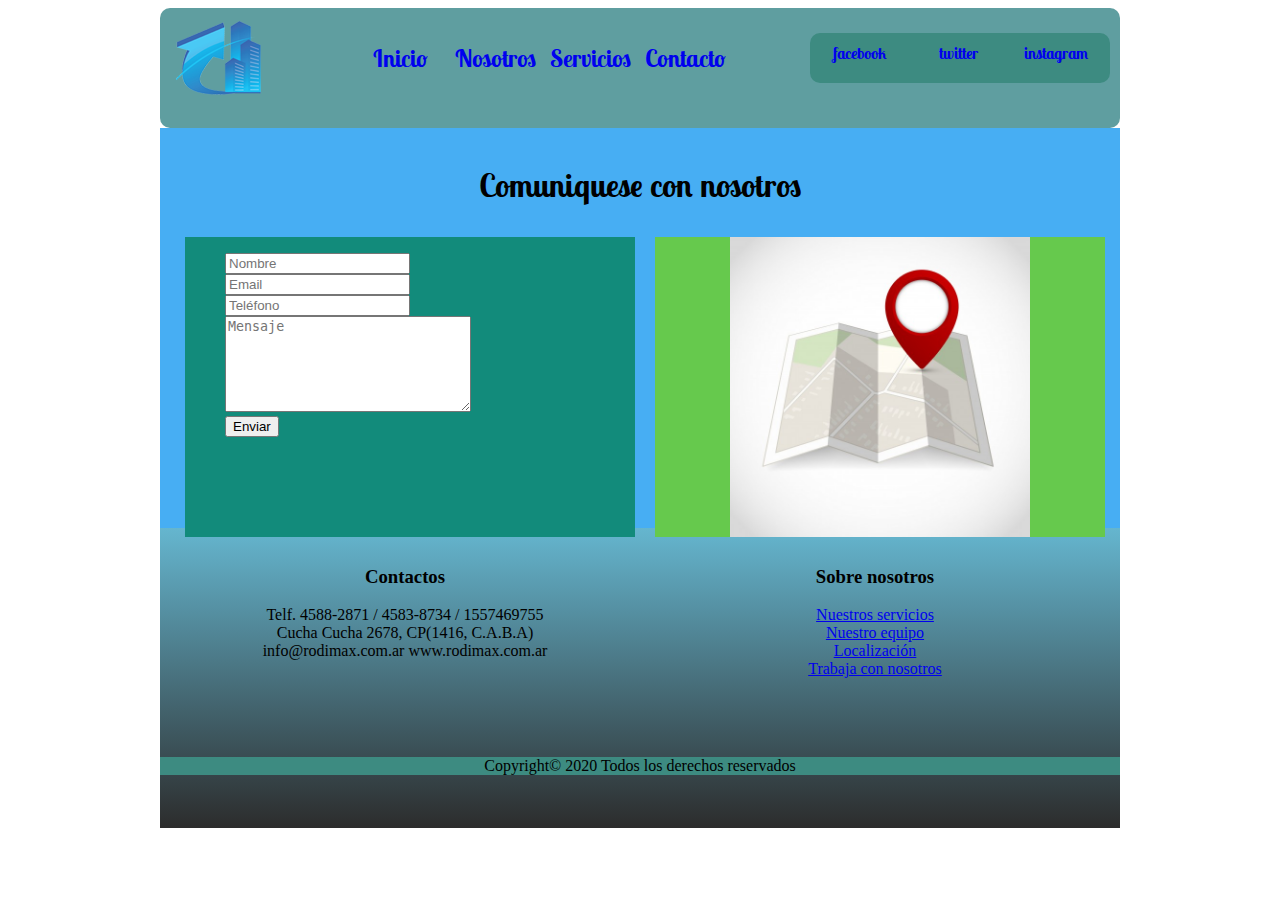
<file: contacto.html>
<!DOCTYPE html>
<html>
    <head>
        <title>Rodimax/Contacto</title>
        <meta charset="utf-8">
        <meta name="viewport" content="width=device-width, initial-scale=1">
        <link href="estilos.css" rel="stylesheet">
        <link href="https://fonts.googleapis.com/css2?family=Lobster+Two&display=swap" rel="stylesheet"> 
    </head>
    <body>
        <header>
            <div class="img_marca">
                <img src="logo_rodimax.png"onclick="modoNocturno()" onmouseover="mostrarLista('bot_img4')" onmouseout="ocultarLista('bot_img4')">
                <div class="cont_bot2" id="bot_img4">
                    <h4>Activar/Desactivar el modo nocturno</h4>
                </div>
            </div>
            <nav class="bot_menu">
                <ul style="list-style-type: none; margin: 0px; padding: 0px;">
                    <li><a href="index.html">Inicio</a></li>
                    <li><a href="nosotros.html">Nosotros</a></li>
                    <li><a href="servicios.html">Servicios</a></li>
                    <li><a href="contacto.html">Contacto</a></li>
                </ul>
            </nav>
            <nav class="bot_social">
                <ul style="list-style-type: none; margin: 0px; padding: 0px;">
                    <li><a href="#">facebook</a></li>
                    <li><a href="#">twitter</a></li>
                    <li><a href="#">instagram</a></li>
                </ul>
            </nav>
        </header>
        <section id="section_pg2">
            <h3>Comuniquese con nosotros</h3>
            <div id="contacto_form">
                <form method="POST" action="#">
                    <ul>
                        <li><input type="text" id="nombre" placeholder="Nombre" pattern="[A-Za-z]{4}" maxlength="10" title="Solo letras [A-Z-a-z], tamaño minimo 4"></li>
                        <li><input type="email" id="correo" placeholder="Email" title="ejemplo@mail.com"></li>
                        <li><input type="tel" id="telefono" placeholder="Teléfono" title="54 11 22222222" pattern="[0-9]{12}"></li>
                        <li><textarea name="mensaje" rows="6" cols="28" placeholder="Mensaje" required></textarea></li>
                        <li><input type="submit" value="Enviar" id="envio"></li>
                    </ul>
                </form>
            </div>
            <div id="contacto_img">
                <img src="mapa.jpg">
            </div>
        </section>
        <footer>
            <div id="contacto_2">
                <h3>Contactos</h3>
                <ul style="list-style-type: none; margin: 0px; padding: 0px;">
                    <li>Telf. 4588-2871 / 4583-8734 / 1557469755 </li>
                    <li>Cucha Cucha 2678, CP(1416, C.A.B.A)</li>
                    <li>info@rodimax.com.ar www.rodimax.com.ar</li>
                </ul>
            </div>
            <div id="links_2">
                <h3>Sobre nosotros</h3>
                <ul style="list-style-type: none; margin: 0px; padding: 0px;">
                    <li><a href="servicios.html">Nuestros servicios</a></li>
                    <li><a href="nosotros.html">Nuestro equipo</a></li>
                    <li><a href="contacto.html">Localización</a></li>
                    <li><a href="contacto.html">Trabaja con nosotros</a></li>
                </ul>
            </div>
            <div id="rights_2">
                <p>Copyright© 2020 Todos los derechos reservados</p>
            </div>
        </footer>
        <script type="text/javascript" src="codigo.js"></script>
        <script type="text/javascript" src="validacion.js"></script>
    </body>
</html>
</file>
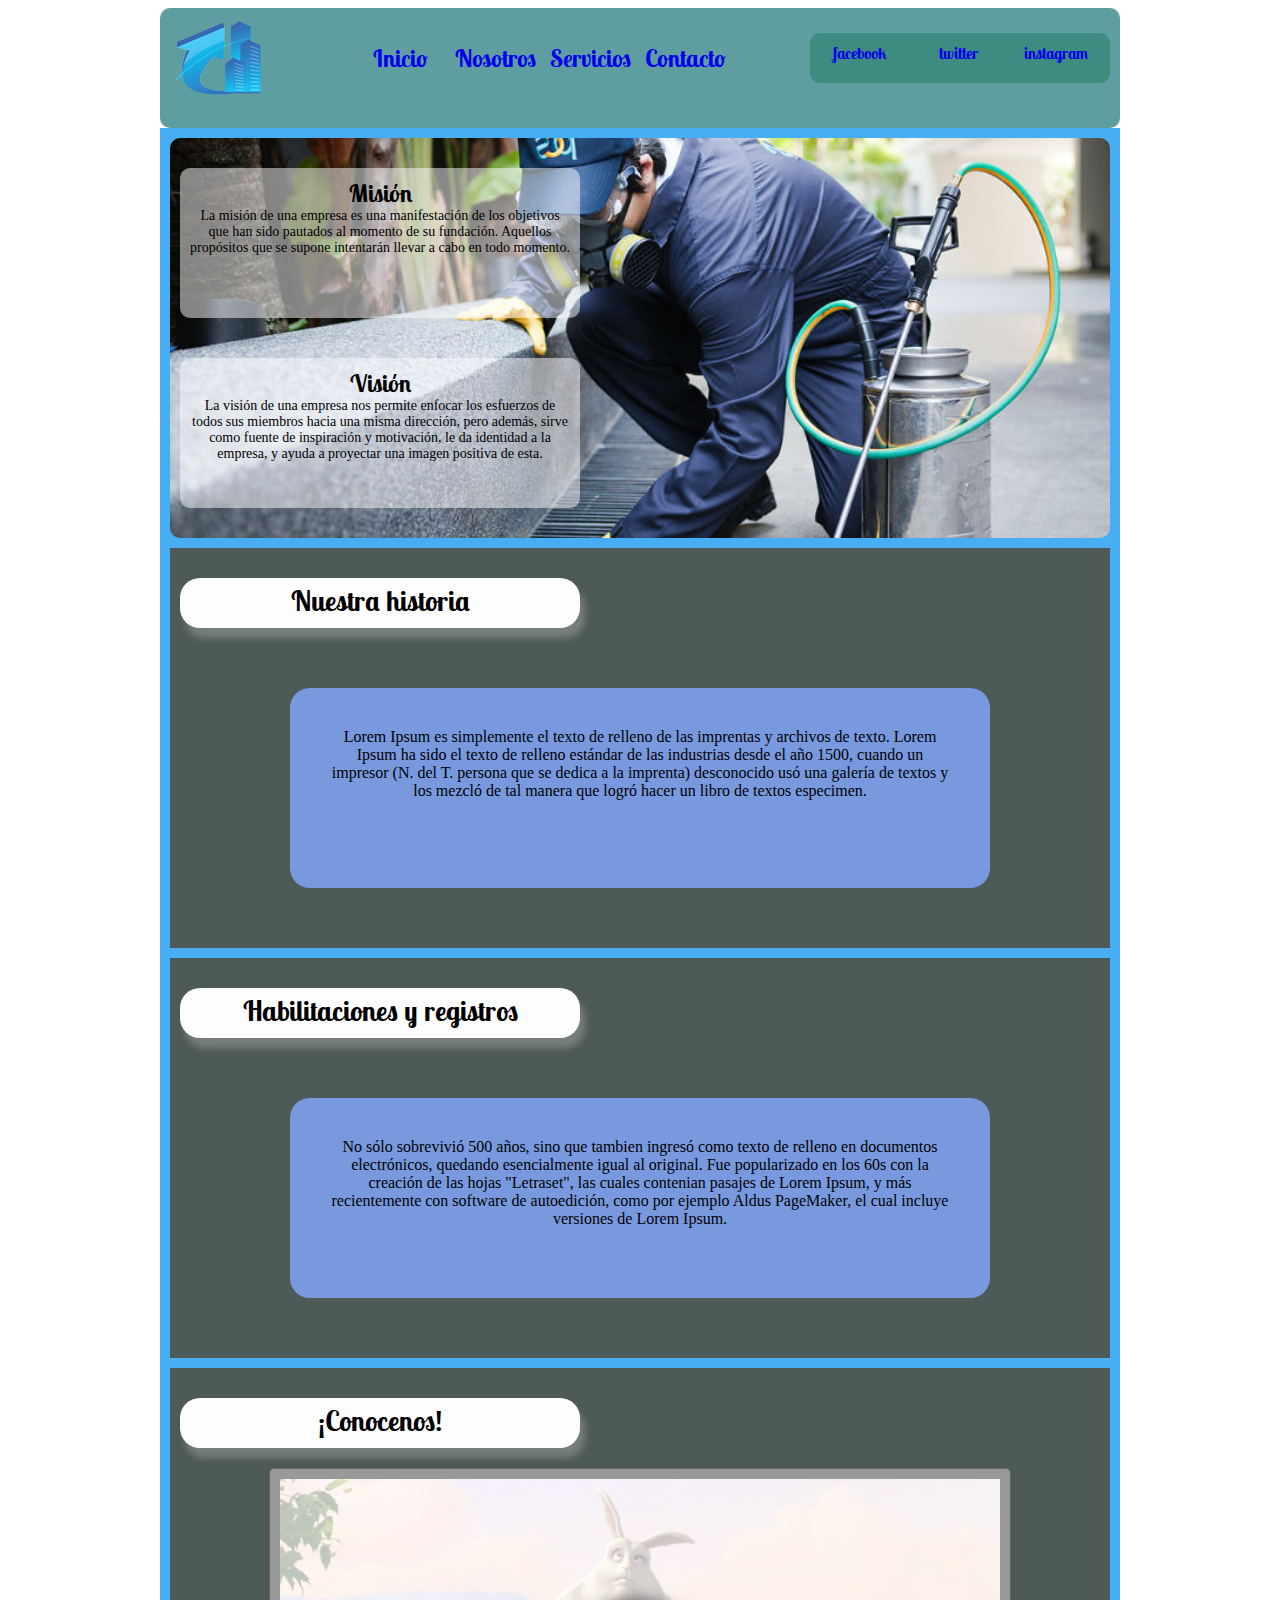
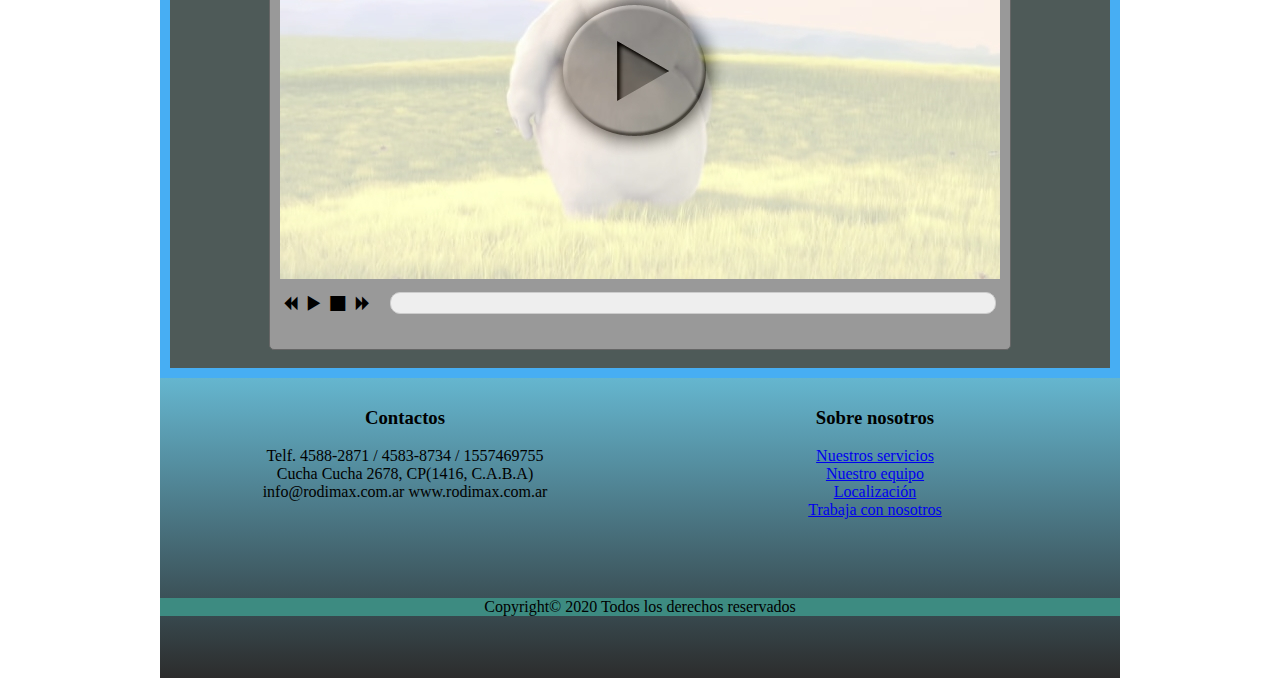
<file: nosotros.html>
<!DOCTYPE html>
<html>
    <head>
        <title>Rodimax/Nosotros</title>
        <meta charset="utf-8">
        <meta name="viewport" content="width=device-width, initial-scale=1">
        <link href="estilos.css" rel="stylesheet">
        <link href="iconos.css" rel="stylesheet">
        <link href="https://fonts.googleapis.com/css2?family=Lobster+Two&display=swap" rel="stylesheet"> 
    </head>
    <body>
        <header>
            <div class="img_marca">
                <img src="logo_rodimax.png" onclick="modoNocturno()" onmouseover="mostrarLista('bot_img2')" onmouseout="ocultarLista('bot_img2')">
                <div class="cont_bot2" id="bot_img2">
                    <h4>Activar/Desactivar el modo nocturno</h4>
                </div>
            </div>
            <nav class="bot_menu">
                <ul style="list-style-type: none; margin: 0px; padding: 0px;">
                    <li><a href="index.html">Inicio</a></li>
                    <li><a href="nosotros.html">Nosotros</a></li>
                    <li><a href="servicios.html">Servicios</a></li>
                    <li><a href="contacto.html">Contacto</a></li>
                </ul>
            </nav>
            <nav class="bot_social">
                <ul style="list-style-type: none; margin: 0px; padding: 0px;">
                    <li><a href="#">facebook</a></li>
                    <li><a href="#">twitter</a></li>
                    <li><a href="#">instagram</a></li>
                </ul>
            </nav>
        </header>
        <section id="section_pg3">
            <div id="img_pres_3">
                <div id="txt_pres_3up">
                    <h3>Misión</h3>
                    <p>La misión de una empresa es una manifestación de los objetivos que han sido pautados al momento de su fundación. Aquellos propósitos que se supone intentarán llevar a cabo en todo momento. </p>
                </div>
                <div id="txt_pres_3down">
                    <h3>Visión</h3>
                    <p>La visión de una empresa nos permite enfocar los esfuerzos de todos sus miembros hacia una misma dirección, pero además, sirve como fuente de inspiración y motivación, le da identidad a la empresa, y ayuda a proyectar una imagen positiva de esta.</p>
                </div>
            </div>
            <div class="contenido_nos">
                <div class="letrero" id="nuestraHistoria">
                    <h3>Nuestra historia</h3>
                </div>
                <div class="tex_letrero">
                    Lorem Ipsum es simplemente el texto de relleno de las imprentas y archivos de texto. Lorem Ipsum ha sido el texto de relleno estándar de las industrias desde el año 1500, cuando un impresor (N. del T. persona que se dedica a la imprenta) desconocido usó una galería de textos y los mezcló de tal manera que logró hacer un libro de textos especimen. 
                </div>
            </div>
            <div class="contenido_nos">
                <div class="letrero" id="habilitaciones">
                    <h3>Habilitaciones y registros</h3>
                </div>
                <div class="tex_letrero">
                    No sólo sobrevivió 500 años, sino que tambien ingresó como texto de relleno en documentos electrónicos, quedando esencialmente igual al original. Fue popularizado en los 60s con la creación de las hojas "Letraset", las cuales contenian pasajes de Lorem Ipsum, y más recientemente con software de autoedición, como por ejemplo Aldus PageMaker, el cual incluye versiones de Lorem Ipsum.
                </div>
            </div>
            <div class="contenido_nos" style="height: 600px;">
                <div class="letrero" id="video_caja">
                    <h3>¡Conocenos!</h3>
                </div>
                <div id="reproductor">
                    <video id="medio" width="720" height="400" poster="poster.jpg">
                        <source src="trailer.mp4">
                        <source src="trailer.ogg">
                    </video>
                    <nav id="botones">
                       <ul>
                           <li><a id="atras" onclick="saltar(-5)"><span class="icon-backward2"></span></a></li>
                           <li><a id="play" onclick="reproducir()"><span class="icon-play3"></span></a></li>
                           <li><a  id="stop" onclick="detener()"><span class="icon-stop2"></span></a></li>
                           <li><a  id="adelante" onclick="saltar(5)"><span class="icon-forward3"></span></a></li>
                       </ul>
                        <div id="barra">
                            <div id="progreso"></div>
                        </div>
                        <div style="clear: both"></div>
                    </nav>
                </div>
            </div>
        </section>
        <footer>
            <div id="contacto_2">
                <h3>Contactos</h3>
                <ul style="list-style-type: none; margin: 0px; padding: 0px;">
                    <li>Telf. 4588-2871 / 4583-8734 / 1557469755 </li>
                    <li>Cucha Cucha 2678, CP(1416, C.A.B.A)</li>
                    <li>info@rodimax.com.ar www.rodimax.com.ar</li>
                </ul>
            </div>
            <div id="links_2">
                <h3>Sobre nosotros</h3>
                <ul style="list-style-type: none; margin: 0px; padding: 0px;">
                    <li><a href="servicios.html">Nuestros servicios</a></li>
                    <li><a href="nosotros.html">Nuestro equipo</a></li>
                    <li><a href="contacto.html">Localización</a></li>
                    <li><a href="contacto.html">Trabaja con nosotros</a></li>
                </ul>
            </div>
            <div id="rights_2">
                <p>Copyright© 2020 Todos los derechos reservados</p>
            </div>
        </footer>
        <script type="text/javascript" src="codigo.js"></script>
        <script type="text/javascript" src="video.js"></script>
    </body>
</html>
</file>
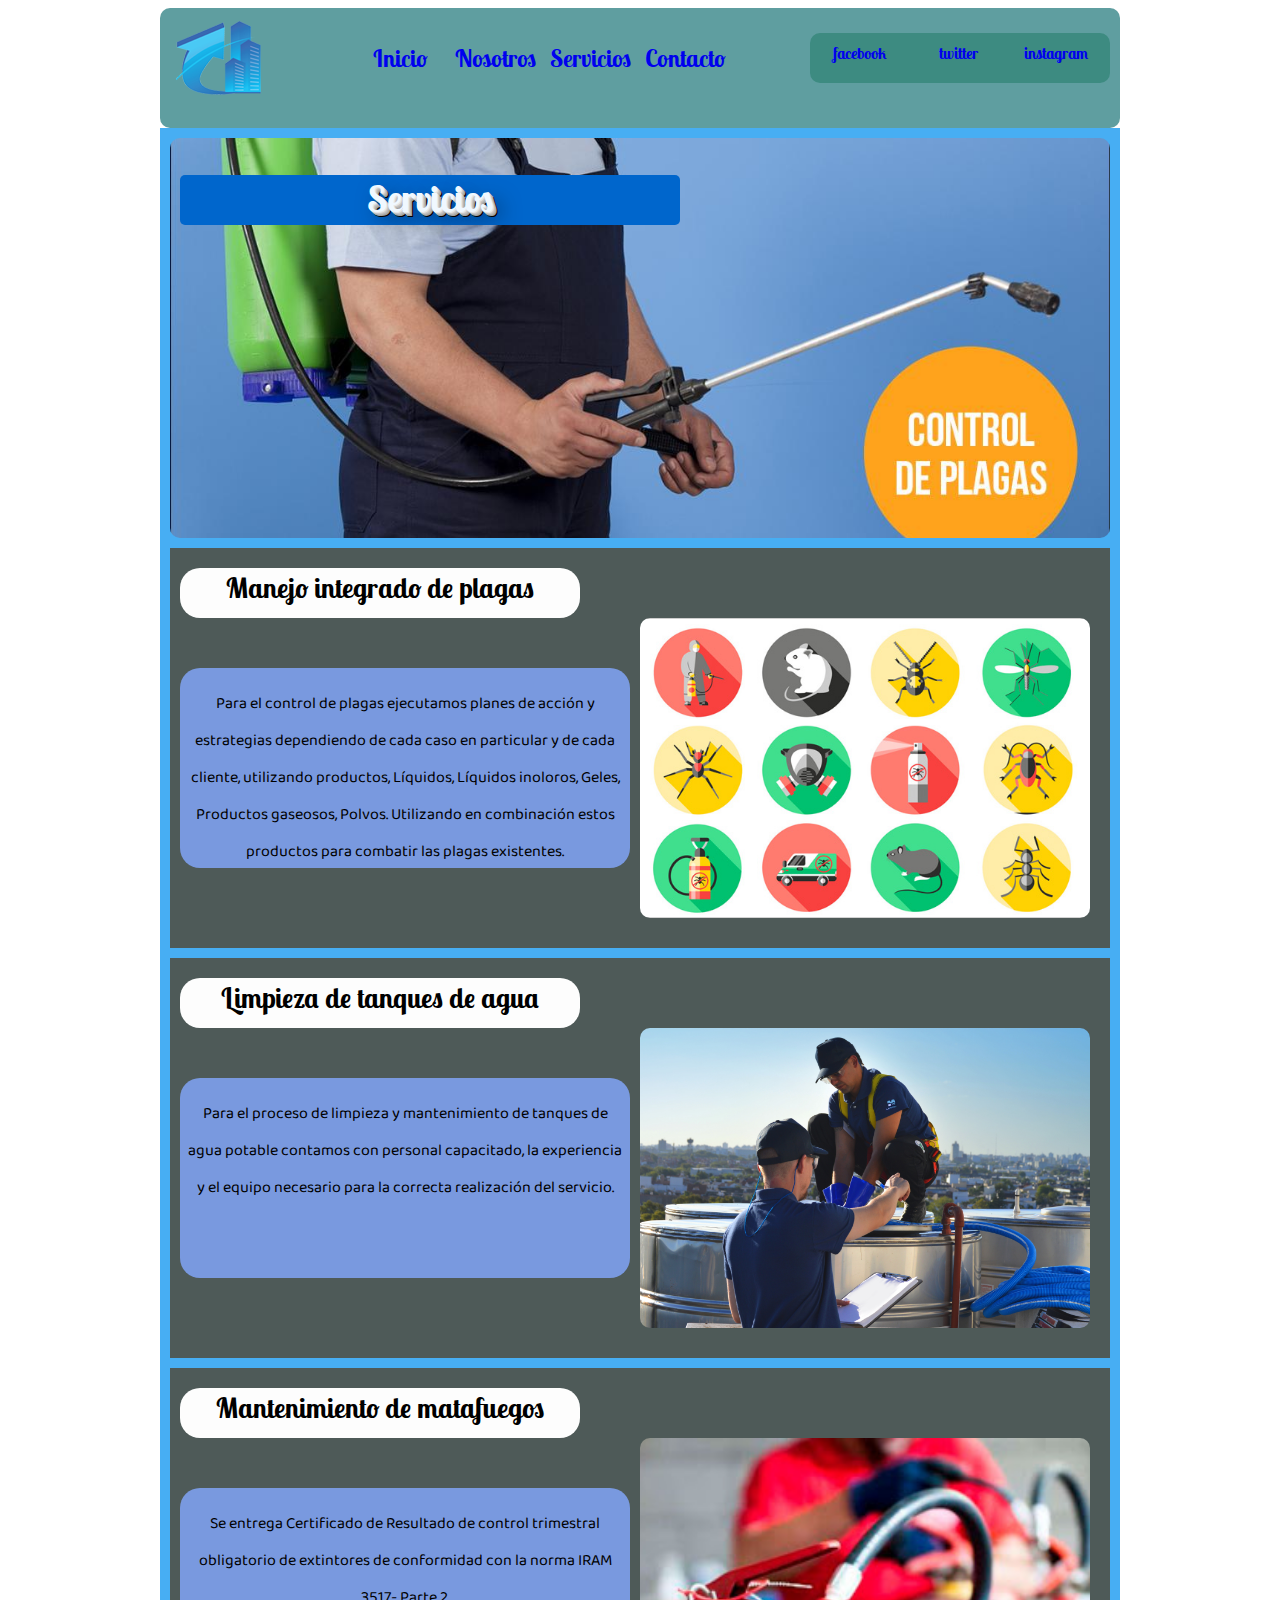
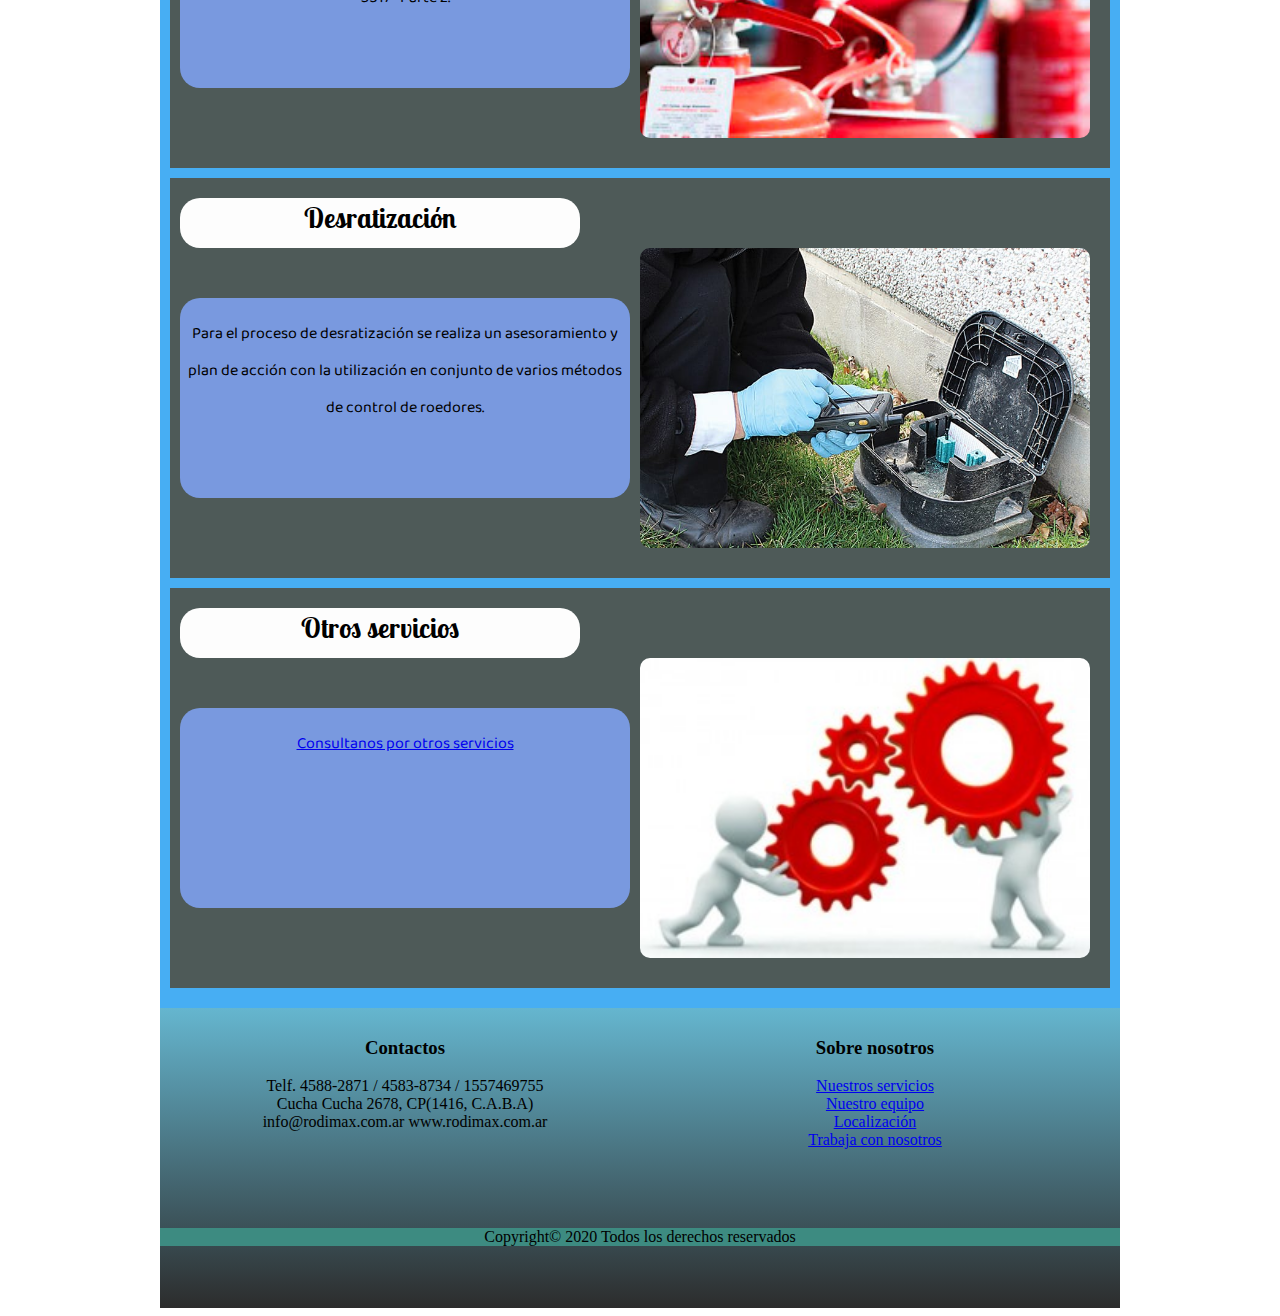
<file: servicios.html>
<!DOCTYPE html>
<html>
    <head>
        <title>Rodimax/Servicios</title>
        <meta charset="utf-8">
        <meta name="viewport" content="width=device-width, initial-scale=1">
        <link href="estilos.css" rel="stylesheet" rel="stylesheet">
        <link href="https://fonts.googleapis.com/css2?family=Lobster+Two&display=swap" rel="stylesheet"> 
        <link href="https://fonts.googleapis.com/css2?family=Baloo+Tammudu+2&display=swap" rel="stylesheet"> 
    </head>
    <body>
        <header>
            <div class="img_marca">
                <img src="logo_rodimax.png"onclick="modoNocturno()" onmouseover="mostrarLista('bot_img3')" onmouseout="ocultarLista('bot_img3')">
                <div class="cont_bot2" id="bot_img3">
                    <h4>Activar/Desactivar el modo nocturno</h4>
                </div>
            </div>
            <nav class="bot_menu">
                <ul style="list-style-type: none; margin: 0px; padding: 0px;">
                    <li><a href="index.html">Inicio</a></li>
                    <li><a href="nosotros.html">Nosotros</a></li>
                    <li><a href="servicios.html">Servicios</a></li>
                    <li><a href="contacto.html">Contacto</a></li>
                </ul>
            </nav>
            <nav class="bot_social">
                <ul style="list-style-type: none; margin: 0px; padding: 0px;">
                    <li><a href="#">facebook</a></li>
                    <li><a href="#">twitter</a></li>
                    <li><a href="#">instagram</a></li>
                </ul>
            </nav>
        </header>
        <section id="section_pg4">
            <div id="img_pres_4">
                <div id="anima_4">
                    <h3>Servicios</h3>
                </div>
            </div>
            <div class="contenido_nos">
                <div class="letrero_pg4" id="s1">
                    <h3>Manejo integrado de plagas</h3>
                </div>
                <div class="tex_letrero_pg4" >
                    <p id="ps1">Para el control de plagas ejecutamos planes de acción y estrategias dependiendo de cada caso en particular y de cada cliente, utilizando productos, Líquidos, Líquidos inoloros, Geles, Productos gaseosos, Polvos. Utilizando en combinación estos productos para combatir las plagas existentes.</p>
                </div>
                <div class="img_letrero_pg4_1"></div>
            </div>
            <div class="contenido_nos">
                <div class="letrero_pg4" id="s2">
                    <h3>Limpieza de tanques de agua</h3>
                </div>
                <div class="tex_letrero_pg4">
                    <p>Para el proceso de limpieza y mantenimiento de tanques de agua potable contamos con personal capacitado, la experiencia y el equipo necesario para la correcta realización del servicio.</p>
                </div>
                <div class="img_letrero_pg4_2"></div>
            </div>
            <div class="contenido_nos">
                <div class="letrero_pg4" id="s3" >
                    <h3>Mantenimiento de matafuegos</h3>
                </div>
                <div class="tex_letrero_pg4">
                    <p>Se entrega Certificado de Resultado de control trimestral obligatorio de extintores de conformidad con la norma IRAM 3517- Parte 2.</p>
                </div>
                <div class="img_letrero_pg4_3"></div>
            </div>
            <div class="contenido_nos">
                <div class="letrero_pg4" id="s4">
                    <h3>Desratización</h3>
                </div>
                <div class="tex_letrero_pg4">
                    <p>Para el proceso de desratización se realiza un asesoramiento y plan de acción con la utilización en conjunto de varios métodos de control de roedores.</p>
                </div>
                <div class="img_letrero_pg4_4"></div>
            </div>
            <div class="contenido_nos">
                <div class="letrero_pg4" id="s5">
                    <h3>Otros servicios</h3>
                </div>
                <div class="tex_letrero_pg4">
                    <p><a href="contacto.html">Consultanos por otros servicios</a></p>
                </div>
                <div class="img_letrero_pg4_5"></div>
            </div>
        </section>
        <footer>
            <div id="contacto_2">
                <h3>Contactos</h3>
                <ul style="list-style-type: none; margin: 0px; padding: 0px;">
                    <li>Telf. 4588-2871 / 4583-8734 / 1557469755 </li>
                    <li>Cucha Cucha 2678, CP(1416, C.A.B.A)</li>
                    <li>info@rodimax.com.ar www.rodimax.com.ar</li>
                </ul>
            </div>
            <div id="links_2">
                <h3>Sobre nosotros</h3>
                <ul style="list-style-type: none; margin: 0px; padding: 0px;">
                    <li><a href="servicios.html">Nuestros servicios</a></li>
                    <li><a href="nosotros.html">Nuestro equipo</a></li>
                    <li><a href="contacto.html">Localización</a></li>
                    <li><a href="contacto.html">Trabaja con nosotros</a></li>
                </ul>
            </div>
            <div id="rights_2">
                <p>Copyright© 2020 Todos los derechos reservados</p>
            </div>
        </footer>
        <script type="text/javascript" src="codigo.js"></script>
    </body>
</html>
</file>
<file: estilos.css>
/****************Secciones principales************/
header,section,footer{
    width: 960px;
    margin-right: auto;
    margin-left: auto;
}
header{
    height: 120px;/*100*/
    background-color: rgb(95, 158, 160);
    border-radius: 10px;
}
#section_pg1{
    height: 1400px;
    background-color: rgb(71, 174, 243);
}
#section_pg2{
    height: 400px;
    background-color: rgb(71, 174, 243);
    padding: 5px;
    box-sizing: border-box;
}
#section_pg3{
    height: 1850px;
    background-color: rgb(71, 174, 243);
}
#section_pg4{
    height: 2480px;
    background-color: rgb(71, 174, 243);
}
footer{
    height: 300px;
    background:-moz-linear-gradient(top,#5f9ea0 , #2c2c2c);
    background: -webkit-gradient(linear, 0 0, 0 100%, from(#65b6cf), to(#2c2c2c));
}
/****************Página principal************************/
.img_marca{
    float: left;
    margin-top: 10px;
    margin-left: 10px;
}
.bot_menu{
    width: 400px;
    height: 50px;
    float: left;
    font-family:'Lobster Two', cursive ;
    font-size: x-large;
    font-weight: bold;
    margin-top: 25px;
    margin-left: 80px;
}
.bot_menu ul li{
    display: inline;
}

.cont_bot{
    display: none;
    position: absolute;
    
    background-color: #f9f9f9;
    width: 300px;
    padding: 5px;
    box-sizing: border-box;
    border-radius: 10px;
    font-family: 'Courier New', Courier, monospace;
    font-size: small;
}
.cont_bot2{
    display: none;
    position: absolute;
    background-color: #f9f9f9;
    width: 300px;
    padding: 5px;
    box-sizing: border-box;
    border-radius: 10px;
    text-align: center;
    font-size: 10px;
    left: 80px;
}

.bot_menu ul li a, .block_bot{
    display: inline-block;
    width: 80px;
    height: 40px;
    border-radius: 10px;
    text-align: center;
    text-decoration: none;
    padding-top: 10px;
    margin-left: 10px;
}
.bot_menu ul li a:hover{
    background-color: #65b6cf;
}
.menu_simple ul{
    display: flex;
    flex-wrap: wrap;
    justify-content: space-between;
}
.menu_simple li{
    flex: 1 0 auto;
}
.bot_social{
    width: 300px;
    height: 50px;
    background-color: rgb(61, 139, 129);
    float: right;
    font-family:'Lobster Two', cursive ;
    font-weight: bold;
    margin-top: 25px;
    margin-right: 10px;
    border-radius: 10px;
}
.bot_social ul li{
    display: inline;
}
.bot_social ul li a{
    display: inline-block;
    width: 90px;
    height: 40px;
    text-align: center;
    padding-top: 10px;
    text-decoration: none;
    margin-left: 5px;
    border-radius: 10px;
}
.bot_social ul li a:hover{
    background-color: #65b6cf;;
}

/***********************************************/
#img_pres{
    width: 940px;
    height: 450px;/*450px*/
    /* background-image: url(3.jpg); */
    background-size: cover;
    background-position: center;
    float: left;
    margin-left: 10px;
    margin-top: 20px;
    border-radius: 10px;
    
}
.slider img{
    margin-left: auto;
    margin-right: auto;
    vertical-align: middle;
}
#fondo_pg1{
    position: absolute;
    width: 940px;
}

#txt_pres{
    position: absolute;
    text-align: center;
    font-family:'Lobster Two', cursive ;
    font-size: xx-large;
    float: left;
    margin-left: 10px;
    margin-top: 100px;
}
#img_serv1{
    width: 350px;
    height: 250px;
    background-color: rgb(78, 90, 88);
    float: left;
    margin-left: 10px;
    margin-top: 10px;
    background-image: url(serv1.png);
    border-radius: 10px;
    background-size: cover;
}
#txt_serv1{
    position: relative;
    text-align: center;
    width: 350px;
    height: 250px;
    background-color:rgb(121, 153, 223);
    float: left;
    margin-left: 10px;
    margin-top: 10px;
    padding: 10px;
    border-radius: 0 20px 20px 0;
    box-sizing: border-box;
}
#txt_serv1 h3{
    font-family:'Lobster Two', cursive ;
    font-size: x-large;
}

#link_serv1{
    position: relative;
    width: 80px;
    height: 40px;
    background-color: rgb(253, 253, 253);
    float: left;
    margin-left: 10px;
    margin-top: auto;
    padding-top: 8px;
    border-radius: 10px;
    box-sizing: border-box;
}
#img_serv2{
    width: 350px;
    height: 250px;
    background-color: rgb(78, 90, 88);
    float: left;
    margin-left: 10px;
    margin-top: 10px;
    background-image: url(serv2.jpg);
    border-radius: 10px;
    background-size: cover;
    background-position: center;
}
#img_serv3{
    width: 465px;
    height: 250px;
    background-color: rgb(78, 90, 88);
    float: left;
    margin-left: 10px;
    margin-top: 10px;
    margin-bottom: 10px;
    background-image: url(serv3.jpg);
    border-radius: 10px;
    background-size: cover;
}
#txt_serv2{
    position: relative;
    text-align: center;
    width: 350px;
    height: 250px;
    background-color: rgb(121, 153, 223);
    float: left;
    margin-left: 10px;
    margin-top: 10px;
    padding: 5px;
    border-radius: 20px 0px 0px 20px;
    box-sizing: border-box;
}
#txt_serv2 h3{
    font-family:'Lobster Two', cursive ;
    font-size: x-large;
}
#link_serv2{
    position: relative;
    width: 80px;
    height: 40px;
    background-color: rgb(253, 253, 253);
    float: left;
    margin-left: 10px;
    /*top: 190px;*/
    /*margin-top: auto;*/
    padding-top: 8px;
    border-radius: 10px;
    box-sizing: border-box;
}
#txt_serv3{
    position: relative;
    text-align: center;
    width: 465px;
    height: 250px;
    background-color: rgb(121, 153, 223);
    float: left;
    padding: 10px;
    margin-left: 10px;
    margin-top: 10px;
    box-sizing: border-box;
    border-radius: 0 20px 20px 0;
}
#txt_serv3 h3{
    font-family:'Lobster Two', cursive ;
    font-size: x-large;
}
#img_s3{
    height: 250px;
    margin-left: 100px;
}
.link_button{
    position: absolute;
    width: 80px;
    height: 40px;
    background-color: rgb(253, 253, 253);
    float: left;
    margin-left: 10px;
    top: 190px;
    padding-top: 8px;
    border-radius: 10px;
    box-sizing: border-box;
}
#txt_partner{
    position: relative;
    text-align: center;
    width: 400px;
    height: 50px;
    background-color: rgb(126, 124, 123);
    clear: left;
    margin-left: auto;
    margin-right: auto;
    margin-top: 0px;
    padding-top: 0px;
    box-sizing: border-box;
    border-radius: 10px;
    font-family:'Lobster Two', cursive ;
    font-size: x-large;
    top: -510px;
}
#img_partner{
    clear: both;
    position: relative;
    width: 800px;
    height: 80px;
    background-color: rgb(121, 153, 223);;
    margin-left: auto;
    margin-right: auto; 
    margin-top: 10px;
    padding-top: 5px;
    box-sizing: border-box;
    border-radius: 10px;
    top: -510px;
}
#img_partner ul{
    margin: 0px;
    list-style-type: none;
}
#img_partner ul li{
    display: inline;
} 
#img_partner ul li p{
    display:inline-block;
    width: 230px;
    font-family:'Lobster Two', cursive ;
    font-size: large;
}
#main_banner{
    clear: both;
    float: left;
    position: relative;
    text-align: center;
    /*font-size: xx-large;*/
    width: 220px;
    height: 510px;
    background-color: rgb(121, 153, 223);
    font-family:'Lobster Two', cursive ;
    font-size: xx-large;
    left: 730px;/*730*/
    top: -780px;/*470*/
    padding: 25px;
    box-sizing: border-box;
    border-radius: 10px;
}
@keyframes movimiento-texto {
    from {
       color:rgb(15, 86, 219);
    }
    
    to {
       color:rgb(223, 13, 223);
    }
 }
 #main_banner h2{
 
     box-sizing: border-box;
   animation-name: movimiento-texto;
   animation-duration: 5s;
   animation-iteration-count: infinite;
   animation-direction: alternate;
    position: relative;
 } 

/***********************************************/
#contacto , #contacto_2{
    clear: both;
    position: relative;
    text-align: center;
    width: 450px;
    height: 200px;
    float: left;
    margin-left: 20px;
    margin-top: 10px;
    /*top: -350px;*/
}
#contacto,#links,#rights{
    top: -350px;
}
#links , #links_2{
    
    position: relative;
    text-align: center;
    width: 450px;
    height: 200px;
    float: left;
    margin-right: 20px;
    margin-top: 10px;
    margin-left: 20px;
    margin-bottom: 10px;
    
}

#rights , #rights_2{
    position: relative;
    text-align: center;
    background-color: rgb(61, 139, 129);
    clear: both;
    margin-left: auto;
    margin-right: auto;
    
}

/*****************Pagina contacto******************************/
#contacto_img{
    width: 450px;
    height: 300px;
    background-color:rgb(102, 201, 77);
    float: left;
    margin-left: 20px;
}
#contacto_img img{
    width: 300px;
    margin-left: 75px;
}
#contacto_form{
    width: 450px;
    height: 300px;
    background-color:rgb(18, 139, 123);
    float: left;
    margin-left: 20px;
}
#contacto_form form ul{
    list-style-type: none;
}
#section_pg2 h3{
    text-align: center;
    font-family:'Lobster Two', cursive ;
    font-size: xx-large;
}
/*******************Pagina nosotros****************************/
#img_pres_3{
    width: 940px;
    height: 400px;
    background-color: rgb(20, 220, 187);
    background-image: url(nosotros.jpg);
    background-size: cover;
    background-position: center;
    float: left;
    margin-left: 10px;
    margin-top: 10px;
    border-radius: 10px;
}
.contenido_nos{
    width: 940px;
    height: 400px;/*400px*/
    background-color: rgb(78, 90, 88);
    float: left;
    margin-left: 10px;
    margin-top: 10px;
}
#txt_pres_3up{
    position: absolute;
    text-align: center;
    width: 400px;
    height: 150px;
    background-color: rgba(253, 253, 255,0.5);
    float: left;
    margin-left: 10px;
    margin-top: 30px;
    padding: 10px;
    box-sizing: border-box;
    border-radius: 10px;
}
#txt_pres_3up h3{
    font-family:'Lobster Two', cursive ;
    font-size: x-large;
    margin: 0px;
}
#txt_pres_3up p{
    margin: 0px;
    font-size: 14px;
}

#txt_pres_3down{
    position: absolute;
    text-align: center;
    width: 400px;
    height: 150px;
    background-color: rgba(253, 253, 255,0.5);
    float: left;
    margin-left: 10px;
    margin-top: 220px;
    border-radius: 10px;
    padding: 10px;
    box-sizing: border-box;
}
#txt_pres_3down h3{
    font-family:'Lobster Two', cursive ;
    font-size: x-large;
    margin: 0px;
}
#txt_pres_3down p{
    margin: 0px;
    font-size: 14px;
}
.contenido_nos .letrero{
    position: absolute;
    text-align: center;
    width: 400px;
    height: 50px;
    background-color: rgb(253, 253, 253);
    float: left;
    margin-left: 10px;
    margin-top: 30px;
    padding: 5px;
    box-sizing: border-box;
    border-radius: 20px;
    box-shadow: 5px 10px 7px rgba(160, 163, 158, 0.5);
    font-family:'Lobster Two', cursive ;
    font-size: x-large;
}
.contenido_nos .letrero h3{
    margin: 0px;
}

.contenido_nos .tex_letrero{
    text-align: center;
    width: 700px;
    height: 200px;
    background-color: rgb(121, 153, 223);
    margin-left: auto;
    margin-right: auto;
    margin-top: 140px;
    box-sizing: border-box;
    padding: 40px;
    border-radius: 20px;
}
#reproductor{
    width: 720px;
    margin-top: 100px;
    margin-right: auto;
    margin-left: auto;
    /* margin: 20px auto; */
    padding: 10px;
    background: #999999;
    border: 1px solid #666666;
    border-radius: 5px;
    } 
    #botones ul{
        margin: 0;
        padding: 0;
        list-style-type: none;
        width: 200px;
    }
    #botones ul li{
        display: inline;
        
    }
    #botones ul li a{
        font-size: 20px;
        
    }
    #botones{
        margin-top: 10px;
    }
    #barra{
         position: relative; 
        top: -25px;
        left: 110px;
        clear: both;
        /* float: left; */
        width: 600px;
        height: 16px;
        padding: 2px;
        border: 1px solid #CCCCCC;
        background-color: #EEEEEE;
        border-radius:10px;
        } 
        
        #progreso{
        position: absolute;
        width: 0px;
        height: 16px;
        background: rgba(0,0,150,.2);
        border-radius:10px; 
        }
/*******************Pagina servicios****************************/
#img_pres_4{
    width: 940px;
    height: 400px;
    background-color: rgb(20, 220, 187);
    background-image: url(servicios.jpg);
    background-size: cover;
    float: left;
    margin-left: 10px;
    margin-top: 10px;
    border-radius: 10px;
}

.contenido_nos .letrero_pg4{
    text-align: center;
    font-family:'Lobster Two', cursive ;
    font-size: x-large;
    width: 400px;
    height: 50px;
    background-color: rgb(253, 253, 253);
    float: left;
    margin-left: 10px;
    margin-top: 20px;
    border-radius: 20px;
}
.contenido_nos .letrero_pg4 h3{
    margin: 2px;
}
.contenido_nos .tex_letrero_pg4{
    width: 450px;
    height: 200px;
    background-color: rgb(121, 153, 223);
    clear: both;
    float: left;
    font-family: 'Baloo Tammudu 2', cursive;
    text-align: center;
    margin-top: 50px;
    margin-left: 10px;
    padding: 5px;
    box-sizing: border-box;
    border-radius: 20px;
}
.contenido_nos .img_letrero_pg4_1{
    width: 450px;
    height: 300px;
    background-color: rgb(33, 56, 107);
    background-image: url(control_pg4.jpg);
    background-size: cover;
    background-position: center;
    float: left;
    margin-top: 0px;
    margin-left: 10px;
    border-radius: 10px;
}
.contenido_nos .img_letrero_pg4_2{
    width: 450px;
    height: 300px;
    background-color: rgb(33, 56, 107);
    background-image: url(tanques_lim.jpg);
    background-size: cover;
    background-position: center;
    float: left;
    margin-top: 0px;
    margin-left: 10px;
    border-radius: 10px;
}
.contenido_nos .img_letrero_pg4_3{
    width: 450px;
    height: 300px;
    background-color: rgb(33, 56, 107);
    background-image: url(matafuego_man.jpg);
    background-size: cover;
    background-position: center;
    float: left;
    margin-top: 0px;
    margin-left: 10px;
    border-radius: 10px;
}
.contenido_nos .img_letrero_pg4_4{
    width: 450px;
    height: 300px;
    background-color: rgb(33, 56, 107);
    background-image: url(desratizacion.jpg);
    background-size: cover;
    background-position: center;
    float: left;
    margin-top: 0px;
    margin-left: 10px;
    border-radius: 10px;
}
.contenido_nos .img_letrero_pg4_5{
    width: 450px;
    height: 300px;
    background-color: rgb(33, 56, 107);
    background-image: url(otros.jpg);
    background-size: cover;
    background-position: center;
    float: left;
    margin-top: 0px;
    margin-left: 10px;
    border-radius: 10px;
}
@keyframes ejemplo {
	from {
	left:10px;
	background-color:#F30;
	width:1px;
	}
	to {
		left:10px;
		background-color:#06C;
		width:500px;
	}
}
#anima_4{
	width:500px;
	height:50px;
	background-color:#06C;
    position:relative;
    left: 10px;
    border-radius: 5px;
    font-family:'Lobster Two', cursive;
    font-size: xx-large;
    text-align: center;
    color: aliceblue;
	animation-name:ejemplo;
	animation-duration:6s;
	animation-iteration-count:1;
	animation-direction:alternate;
}
#anima_4 h3{
    text-shadow: 
    1px 1px 0px rgba(230,230,230,1), 
    2px 2px 0px rgba(200,200,200,1), 
    3px 3px 0px rgba(180,180,180,1), 
    4px 4px 0px rgba(160,160,160,1), 
    5px 5px 0px rgba(0,0,0,1), 
    8px 8px 20px rgba(0,0,0,0.5);
}
/*************************************************************************/
/*************************************************************************/
/*************************************************************************/
/****************************Responsive desing****************************/
@media all and (min-width:600px) and (max-width:1023px){
    header,section,footer{
        width: 580px;
    }

    #section_pg1{
        height: 2050px;
    }
    #section_pg2{
        height: 730px;
    }
    #section_pg4{
        height: 2320px;
       
    }

    /****************Página principal************************/
    .bot_menu{
        margin-left: 25px;
    }
    .bot_social{
        display: none;
    }
    /*.bot_social{
        width: 300px;
        height: 50px;
        background-color: rgb(61, 139, 129);
        float: right;
        font-family:'Lobster Two', cursive ;
        font-weight: bold;
        margin-top: 25px;
        margin-right: 10px;
        border-radius: 10px;
    }
    .bot_social ul li{
        display: inline;
    }
    .bot_social ul li a{
        display: inline-block;
        width: 90px;
        height: 40px;
        text-align: center;
        padding-top: 10px;
        text-decoration: none;
        margin-left: 5px;
        border-radius: 10px;
    }
    .bot_social ul li a:hover{
        background-color: #65b6cf;;
    }*/
    
    /***********************************************/
    #img_pres{
        width: 560px;
    }
    #txt_pres{
        margin-top: 150px;
    }
    #img_serv1{
        margin-left: 110px;
    }
    #txt_serv1{
        width: 560px;
        height: 200px;
        border-radius: 20px;
    }
  
    #img_serv2{
        margin-left: 110px;
    }
    #img_serv3{
        width: 350px;
        margin-left: 110px;
    }
    #txt_serv2{
        width: 560px;
        height: 200px;
        border-radius: 20px;
    }

    #link_serv2{
        /*top: 150px;*/
    }
    #txt_serv3{
     
        width: 560px;
        height: 200px;
        border-radius: 20px;
        margin-bottom: 10px;
    }
 
    .link_button{
        top: 150px;
    }
    #txt_partner{
        top: 0px;
    }
    #img_partner{
        width: 560px;
        top: 0px;
    }
    
  
    #img_partner ul li p{
        width: 160px;
        font-size: 16px;
    }
    #main_banner{
        display: none;
    }
    /***********************************************/
    #contacto, #contacto_2{
        
        width: 560px;
        height: 100px;
        margin-top: 0px;
        top: 0px;
    }
    #links, #links_2{
        
        width: 560px;
        height: 150px;
        margin-bottom: 0px;
        top: 0px;
    }
    #rights,#rights_2{
        top: 0px;
    }

    /*****************Pagina contacto******************************/
    #contacto_img{
        margin-left: 60px;
    }
 
    #contacto_form{
        margin-left: 60px;
        margin-bottom: 10px;
    }
    /*******************Pagina nosotros****************************/
    #img_pres_3{
        width: 560px;
    }
    .contenido_nos{
        width: 560px;
    }
    #txt_pres_3up{
        width: 540px;
        height: 100px;
        margin-top: 170px;
    }   
    #txt_pres_3down{
 
        width: 540px;
        height: 115px;
        margin-top: 280px;
    }

    .contenido_nos .letrero{
        margin-left: 80px;
    }
    
    .contenido_nos .tex_letrero{
        width: 540px;
        padding: 30px;
    }
    /***********video***********************/
    #reproductor{
        width: 520px;
    } 
    #medio{
        width: 520px;
    }
 
    #barra{
       
        width: 410px;
    } 
    /*******************Pagina servicios****************************/
    #img_pres_4{
        width: 560px;
        height: 250px;/*400*/
    }

    .contenido_nos .letrero_pg4{
        margin-left: 70px;
        margin-top: 5px;
    }

    .contenido_nos .tex_letrero_pg4{
        width: 540px;
        height: 100px;
        margin-top: 5px;
        margin-bottom: 5px;
        font-family: 'Times New Roman', Times, serif;
    }
    .contenido_nos .img_letrero_pg4_1{
        height: 230px;
        /*margin-top: 0px;*/
        margin-left: 60px;
    }
    .contenido_nos .img_letrero_pg4_2{
        height: 230px;
        margin-left: 60px;
    }
    .contenido_nos .img_letrero_pg4_3{
        height: 230px;
        margin-left: 60px;
    }
    .contenido_nos .img_letrero_pg4_4{
        height: 230px;
        margin-left: 60px;
    }
    .contenido_nos .img_letrero_pg4_5{
        height: 230px;
        margin-left: 60px;
    }
    @keyframes ejemplo {
        from {
        left:30px;
        background-color:#F30;
        width:1px;
        }
        to {
            left:30px;
            background-color:#06C;
            width:500px;
        }
    }
    #anima_4{
      
        left: 30px;
       
    }

}/*Fin primer media*/
/*************************************************************************/
/*************************************************************************/
/*************************************************************************/
/****************************Responsive desing****************************/
@media all and (max-width:599px){
    header,section,footer{
        width: 90%;
    }
    header{
        height: auto;
    }
    #section_pg1{
        height: auto;
      
    }
    #section_pg2{
        height: auto;
    }
    #section_pg3{
        height: auto;
        
    }
    #section_pg4{
        height: auto;
    }
    footer{
        height: auto;
        
    }
    /****************Página principal************************/
    .img_marca{
        width: 100%;
        height: auto;
        float: none;
        margin-left: 35%;
      
    }
    .bot_menu{
        width: 100%;
        height: auto;
        float: none;
        margin-top: 0px;
        margin-left: 0px;
    }
    .bot_menu ul li{
        display: block;
    }
    .bot_menu ul li a{
        padding: 20px 15px;
        width: 100%;
        box-sizing: border-box;
        height: auto;
        margin-left: 0px;
    }
    .bot_social{
        display: none;
    }

    /***********************************************/
    #img_pres{
        position: relative;
        width: 95%;
        height: 300px;
        float: none;
        top: 10px;
        margin-bottom: 10px;
        margin-top: 35px;
    }

    #txt_pres{
        font-size: x-large;
    }

    #img_serv1{
        width: 95%;
        height: 160px;
        background-position: center;
        background-size: 100%;
    }

    #txt_serv1{
        width: 95%;
        height: auto;
        border-radius: 20px;
    }
    
    #img_serv2{
        width: 95%;
        height: 180px;
    }
    #img_serv3{
        width: 95%;
        height: 180px;
    }

    #txt_serv2{
        width: 95%;
        height: auto;
        border-radius: 20px;
    }

    #txt_serv3{
        width: 95%;
        height: auto;
        border-radius: 20px;
        margin-bottom: 10px;
        margin-top: 0px;
    }
  
    .link_button{
        position: relative;
        top: 0px;

    }
    #txt_partner{

        width: 95%;
        height: auto;
    }
    #txt_partner{
        top: 0px;
    }
    #img_partner{
        width: 95%;
        height: auto;
        top: 0px;
    }

    #img_partner ul li p{
        text-align: center;
        width: 95%;
    }
    #main_banner{
        display: none;
    }

    /***********************************************/
    #contacto,#contacto_2{
        width: 95%;
        height: auto;
        padding: 10px;
        box-sizing: border-box;
        margin-left: 0px;
        margin-top: 0px;
        top: 0px;
    }

    #links,#links_2{
       
        width: 95%;
        height: auto;
        top: 0px;
        margin-right: 0px;
        margin-top: 0px;
        margin-left: 0px;
        padding: 10px;
        box-sizing: border-box;
    }
    #rights,#rights_2{
        top: 0px;
    }
    /*****************Pagina contacto******************************/
    #contacto_img{
        width: 95%;
        height: auto;
        margin-left: 10px;
    }
    #contacto_img img{
        width: 95%;
        margin-left: 10px;
    }
    #contacto_form{
        width: 95%;
        height: auto;
        margin-left: 10px;
    }
    #section_pg2 h3{
        
        font-size: x-large;
    }
    /*******************Pagina nosotros****************************/
    #img_pres_3{
        width: 95%;
        height: 400px;
        
    }
    .contenido_nos{
        width: 95%;
        height: auto;
        
    }
    #txt_pres_3up{
        width: 80%;
        height: auto;
        float: none;
        margin-left: 5px;
    }
    #txt_pres_3down{

        width: 80%;
        height: auto;
        float: none;
        margin-left: 5px;
    }
    .contenido_nos .letrero{
        width: 80%;
        height: auto;
        float: none;
        margin-left: 5px;
        font-size: large;
    }
    .contenido_nos .tex_letrero{
        width: 95%;
        height: auto;
        margin-top: 100px;
    }
/***********video***********************/
    #reproductor{
        width: 320px;
    } 
    #medio{
        width: 320px;
    }
 
    #barra{
       
        width: 210px;
    } 
            
    /*******************Pagina servicios****************************/
    #img_pres_4{
        width: 95%;
        height: 300px;
        background-size: 207%;
        float: left;
    }
    
    .contenido_nos .letrero_pg4{
        font-size: large;
        width: 95%;
        height: auto;
        float: none;
    }
 
    .contenido_nos .tex_letrero_pg4{
        width: 95%;
        height: auto;
        float: none;
        font-family:'Times New Roman', Times, serif;
        margin-top: 30px;
        margin-bottom: 10px;
    }
    .contenido_nos .img_letrero_pg4_1{
        width: 95%;
        height: 200px;
        float: none;
        margin-bottom: 10px;
    }
    .contenido_nos .img_letrero_pg4_2{
        width: 95%;
        height: 200px;
        float: none;
        margin-bottom: 10px;
    }
    .contenido_nos .img_letrero_pg4_3{
        width: 95%;
        height: 200px;
        float: none;
        margin-bottom: 10px;
    }
    .contenido_nos .img_letrero_pg4_4{
        width: 95%;
        height: 200px;
        float: none;
        margin-bottom: 10px;
    }
    .contenido_nos .img_letrero_pg4_5{
        width: 95%;
        height: 200px;
        float: none;
        margin-bottom: 10px;
    }
    @keyframes ejemplo {
        from {
        left:10px;
        background-color:#F30;
        width:0%;
        }
        to {
            left:10px;
            background-color:#06C;
            width:95%;
        }
    }
    #anima_4{
        width:95%;
        height:auto;
    }

}/*Fin media 2*/
</file>
<file: iconos.css>
@font-face {
  font-family: 'icomoon';
  src:  url('fonts/icomoon.eot?p57207');
  src:  url('fonts/icomoon.eot?p57207#iefix') format('embedded-opentype'),
    url('fonts/icomoon.ttf?p57207') format('truetype'),
    url('fonts/icomoon.woff?p57207') format('woff'),
    url('fonts/icomoon.svg?p57207#icomoon') format('svg');
  font-weight: normal;
  font-style: normal;
  font-display: block;
}

[class^="icon-"], [class*=" icon-"] {
  /* use !important to prevent issues with browser extensions that change fonts */
  font-family: 'icomoon' !important;
  speak: never;
  font-style: normal;
  font-weight: normal;
  font-variant: normal;
  text-transform: none;
  line-height: 1;

  /* Better Font Rendering =========== */
  -webkit-font-smoothing: antialiased;
  -moz-osx-font-smoothing: grayscale;
}

.icon-play3:before {
  content: "\ea1c";
}
.icon-pause2:before {
  content: "\ea1d";
}
.icon-stop2:before {
  content: "\ea1e";
}
.icon-backward2:before {
  content: "\ea1f";
}
.icon-forward3:before {
  content: "\ea20";
}
</file>
